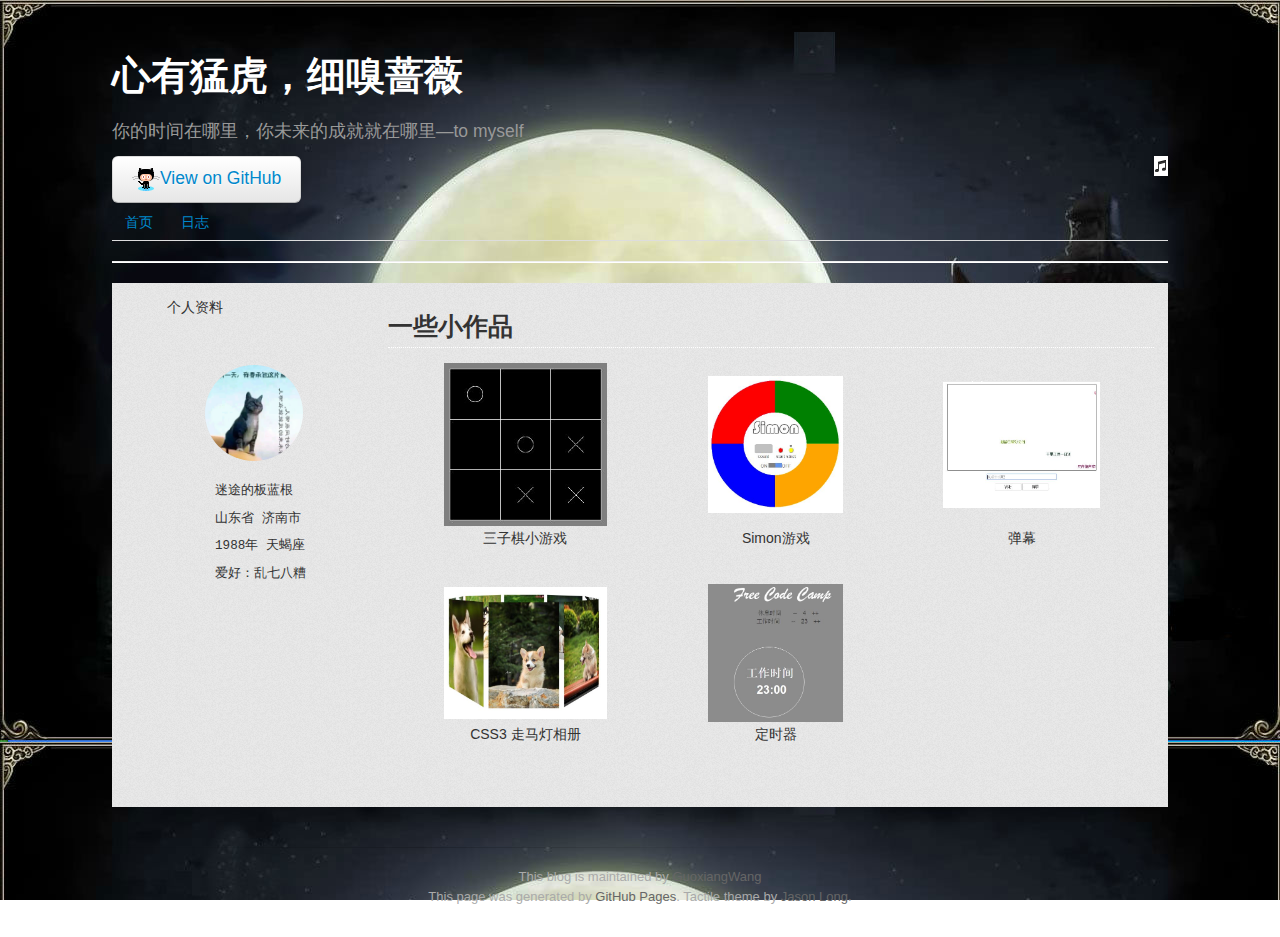
<file: index.html>
﻿<!DOCTYPE html>
<html>
  <head>
    <meta charset='utf-8'>
    <meta http-equiv="X-UA-Compatible" content="chrome=1">
    <link type="text/css" rel="stylesheet" href="bootstrap/css/bootstrap.css">
    <link rel="stylesheet" type="text/css" href="stylesheets/myCSS.css">
    <script src="javascripts/jQuery.js" type="text/javascript" ></script>
    <script type="text/javascript" src="bootstrap/js/bootstrap.js"></script>
    <script type="text/javascript" src="javascripts/myJs.js"></script>
    <title>王国祥的博客</title>
  </head>

  <body>
    <div id="container">
      <div class="inner">
        <header>
          <h1>心有猛虎，细嗅蔷薇</h1>
          <h2><small>你的时间在哪里，你未来的成就就在哪里—to myself</small></h2>
			<div id="musicControl">          
			<i class="icon-music"></i>
			</div>
		</header>

        <section id="downloads" class="clearfix">
            <button class="btn btn-large" type="button"><img src="images/octocat-icon.png"><a href="https://github.com/GuoxiangWang/xiangzi" id="view-on-github" class="button"><span>View on GitHub</span></a></button>
        </section>

<section id="navigator">
<ul class="nav nav-tabs">
<li><a href="index.html">首页</a></li>
<li><a href="html/daily.html">日志</a></li>
</section>

<hr>

<section id="main_content">
<div class="row-fluid">

<div class="span3"id="sidebar">
<p>个人资料</p>
<p><img id="sidebarImg1" src="images/sculpture.png" /></p>
<pre>
<ul>
<li>迷途的板蓝根</li>
<li>山东省 济南市</li>
<li>1988年 天蝎座</li>
<li>爱好：乱七八糟</li>
</ul>
</pre>
</div>


<div class="span9" id="centerSide">
<h3>一些小作品</h3>
<table id="show">
<tr class="odd">
<td>
<a href="http://codepen.io/guoxiangwang/full/YWLXZK/" target="_blank"><img src="images/threeChess.JPG" /></a>
</td>
<td>
<a href="http://codepen.io/guoxiangwang/full/AXaEZQ/" target="_blank"><img src="./images/simon.JPG"></a>
</td>
<td>
<a href="http://codepen.io/guoxiangwang/full/pbwzpE/" target="_blank"><img src="./images/danmu.JPG"></a>
</td>
</tr>
<tr class="even">
<td>
三子棋小游戏
</td>
<td>
Simon游戏
</td>
<td>
弹幕
</td>
</tr>
<tr class="odd">
<td>
<a href="http://codepen.io/guoxiangwang/full/dNPzrQ/" target="_blank"><img src="./images/album.JPG"></a>
</td>
<td>
<a href="http://codepen.io/guoxiangwang/full/ObpRLj/" target="_blank"><img src="./images/timer.JPG"></a>
</td>
<td>

</td>
</tr>
<tr class="even">
<td>
CSS3 走马灯相册
</td>
<td>
定时器
</td>
<td>

</td>
</tr>
</table>

</div>
</section>

        <footer>
          This blog is maintained by <a href="https://github.com/GuoxiangWang">GuoxiangWang</a><br>
          This page was generated by <a href="https://pages.github.com">GitHub Pages</a>. Tactile theme by <a href="https://twitter.com/jasonlong">Jason Long</a>.
        </footer>

      </div>  
      
    </div>
  </body>
</html>
</file>
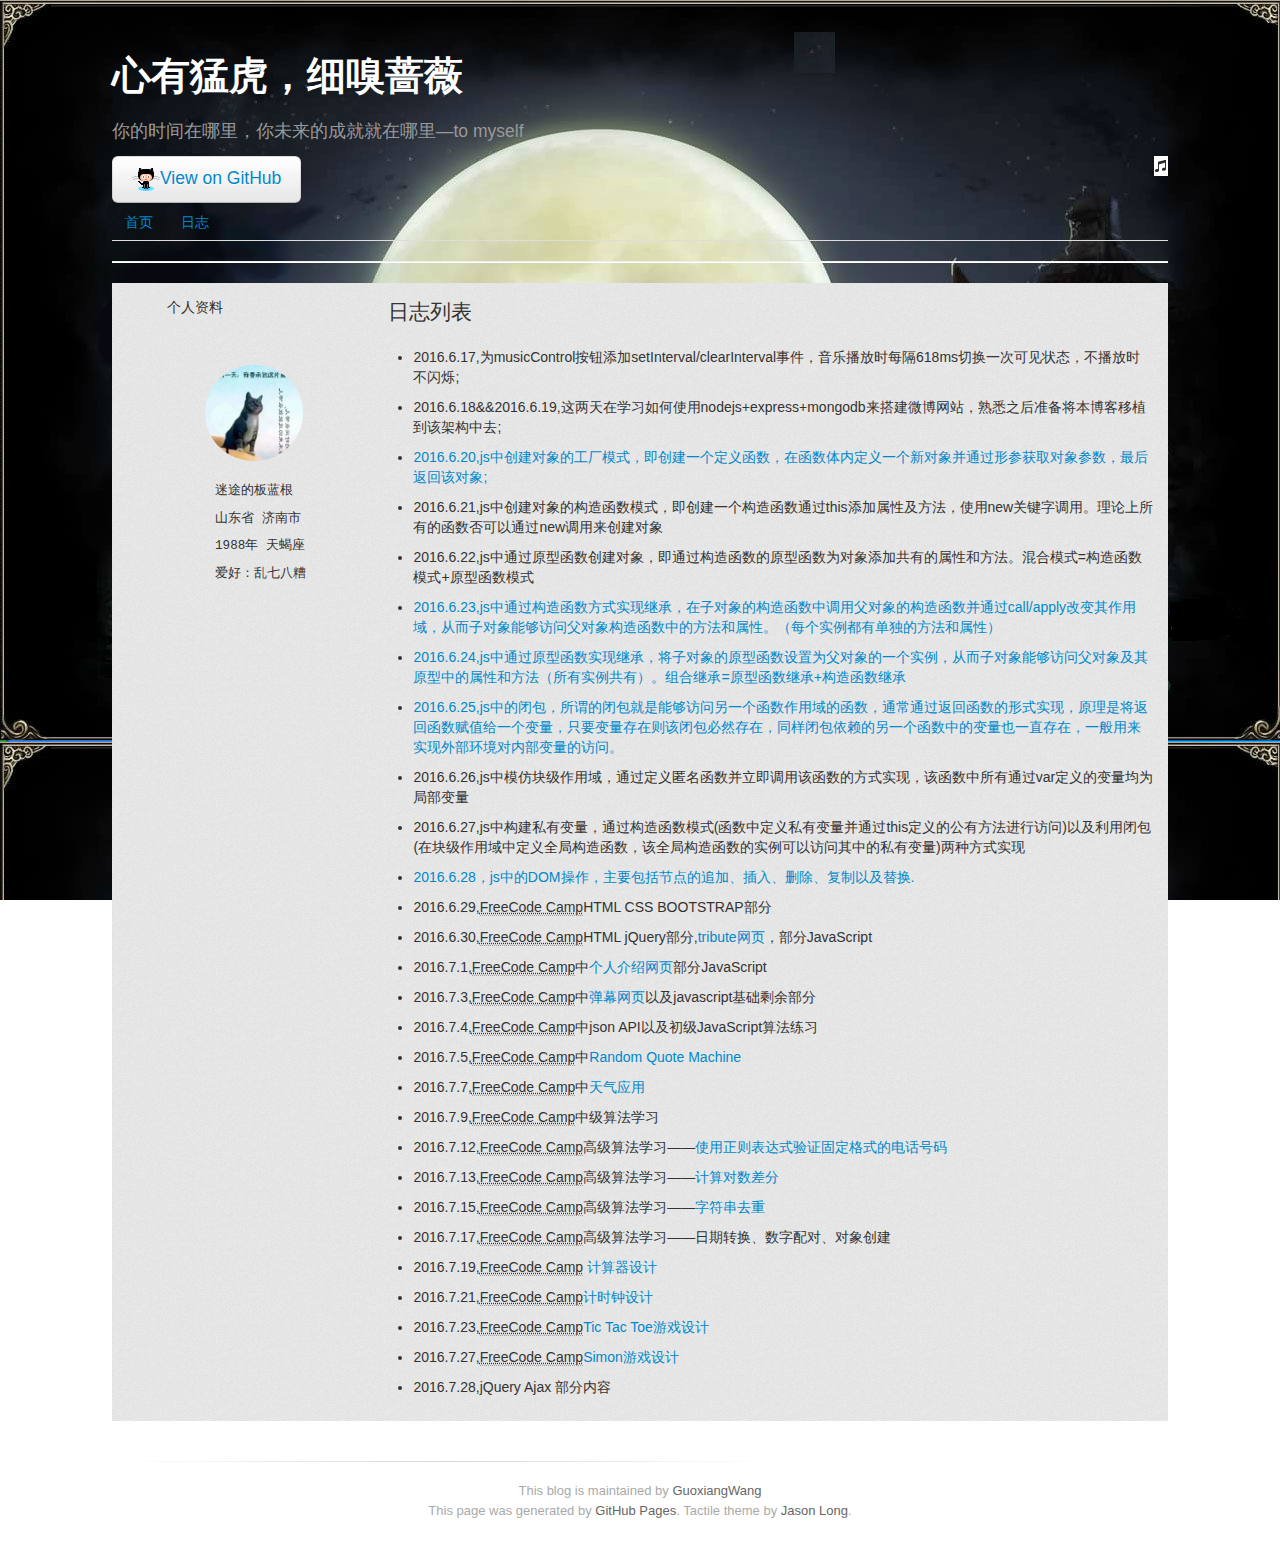
<file: html/daily.html>
﻿<!DOCTYPE html>
<html>
  <head>
    <meta charset='utf-8'>
    <meta http-equiv="X-UA-Compatible" content="chrome=1">
    <link type="text/css" rel="stylesheet" href="../bootstrap/css/bootstrap.css">
    <link rel="stylesheet" type="text/css" href="../stylesheets/myCSS.css">
    <script src="../javascripts/jQuery.js" type="text/javascript" ></script>
    <script type="text/javascript" src="../bootstrap/js/bootstrap.js"></script>
    <script type="text/javascript" src="../javascripts/myJs.js"></script>
    <title>王国祥的博客</title>
  </head>

  <body>
    <div id="container">
      <div class="inner">
        <header>
          <h1>心有猛虎，细嗅蔷薇</h1>
          <h2><small>你的时间在哪里，你未来的成就就在哪里—to myself</small></h2>
			<div id="musicControl">          
			<i class="icon-music"></i>
			</div>
		</header>

        <section id="downloads" class="clearfix">
            <button class="btn btn-large" type="button"><img src="../images/octocat-icon.png")><a href="https://github.com/GuoxiangWang/xiangzi" id="view-on-github" class="button"><span>View on GitHub</span></a></button>
        </section>


<section id="navigator">
<ul class="nav nav-tabs">
<li><a href="../index.html">首页</a></li>
<li><a href="../html/daily.html">日志</a></li>
</section>

<hr>

<section id="main_content">
<div class="row-fluid">

<div class="span3"id="sidebar">
<p>个人资料</p>
<p><img id="sidebarImg1" src="../images/sculpture.png" /></p>
<pre>
<ul>
<li>迷途的板蓝根</li>
<li>山东省 济南市</li>
<li>1988年 天蝎座</li>
<li>爱好：乱七八糟</li>
</ul>
</pre>
</div>


<div class="span9">
<p class="lead">日志列表</p>
<ul class="blogList">
<li><p>2016.6.17,为musicControl按钮添加setInterval/clearInterval事件，音乐播放时每隔618ms切换一次可见状态，不播放时不闪烁;</p></li>
<li><p>2016.6.18&&2016.6.19,这两天在学习如何使用nodejs+express+mongodb来搭建微博网站，熟悉之后准备将本博客移植到该架构中去;</p></li>
<li><p><a href="code/createObject.html">2016.6.20,js中创建对象的工厂模式，即创建一个定义函数，在函数体内定义一个新对象并通过形参获取对象参数，最后返回该对象;</a></p></li>
<li><p>2016.6.21,js中创建对象的构造函数模式，即创建一个构造函数通过this添加属性及方法，使用new关键字调用。理论上所有的函数否可以通过new调用来创建对象</li></p>
<li><p>2016.6.22,js中通过原型函数创建对象，即通过构造函数的原型函数为对象添加共有的属性和方法。混合模式=构造函数模式+原型函数模式</li></p>
<li><p><a href="code/inheritage.html">2016.6.23,js中通过构造函数方式实现继承，在子对象的构造函数中调用父对象的构造函数并通过call/apply改变其作用域，从而子对象能够访问父对象构造函数中的方法和属性。（每个实例都有单独的方法和属性）</p></li>
</a></p></li>
<li><p><a href="code/inheritage.html">2016.6.24,js中通过原型函数实现继承，将子对象的原型函数设置为父对象的一个实例，从而子对象能够访问父对象及其原型中的属性和方法（所有实例共有）。组合继承=原型函数继承+构造函数继承</a></p></li>
<li><p><a href="code/enclosure.html">2016.6.25,js中的闭包，所谓的闭包就是能够访问另一个函数作用域的函数，通常通过返回函数的形式实现，原理是将返回函数赋值给一个变量，只要变量存在则该闭包必然存在，同样闭包依赖的另一个函数中的变量也一直存在，一般用来实现外部环境对内部变量的访问。</a></p></li>
<li><p>2016.6.26,js中模仿块级作用域，通过定义匿名函数并立即调用该函数的方式实现，该函数中所有通过var定义的变量均为局部变量</p></li>
<li><p>2016.6.27,js中构建私有变量，通过构造函数模式(函数中定义私有变量并通过this定义的公有方法进行访问)以及利用闭包(在块级作用域中定义全局构造函数，该全局构造函数的实例可以访问其中的私有变量)两种方式实现
</p></li>
<li><p><a href="code/domHandler.html">2016.6.28，js中的DOM操作，主要包括节点的追加、插入、删除、复制以及替换.</a></p></li>
<li><p>2016.6.29,<abbr title="https://www.freecodecamp.cn/map">FreeCode Camp</abbr>HTML CSS BOOTSTRAP部分</p></li>
<li><p>2016.6.30,<abbr title="https://www.freecodecamp.cn/map">FreeCode Camp</abbr>HTML jQuery部分,<a href="http://codepen.io/guoxiangwang/full/PzmqGr" target="_blank">tribute网页</a>，部分JavaScript</p></li>
<li><p>2016.7.1,<abbr title="https://www.freecodecamp.cn/map">FreeCode Camp</abbr>中<a href="http://codepen.io/guoxiangwang/full/rLmOdo" target="_blank">个人介绍网页</a>部分JavaScript</p></li>
<li><p>2016.7.3,<abbr title="https://www.freecodecamp.cn/map">FreeCode Camp</abbr>中<a href="http://codepen.io/guoxiangwang/full/pbwzpE/" target="_blank">弹幕网页</a>以及javascript基础剩余部分</p></li>
<li><p>2016.7.4,<abbr title="https://www.freecodecamp.cn/map">FreeCode Camp</abbr>中json API以及初级JavaScript算法练习</p></li>
<li><p>2016.7.5,<abbr title="https://www.freecodecamp.cn/map">FreeCode Camp</abbr>中<a href="http://codepen.io/guoxiangwang/full/YWQOvQ/" target="_blank">Random Quote Machine</a></p></li>
<li><p>2016.7.7,<abbr title="https://www.freecodecamp.cn/map">FreeCode Camp</abbr>中<a href="http://codepen.io/guoxiangwang/full/OXjKKv/" target="_blank">天气应用</a></p></li>
<li><p>2016.7.9,<abbr title="https://www.freecodecamp.cn/map">FreeCode Camp</abbr>中级算法学习</p></li>
<li><p>2016.7.12,<abbr title="https://www.freecodecamp.cn/map">FreeCode Camp</abbr>高级算法学习——<a href="https://www.freecodecamp.cn/challenges/validate-us-telephone-numbers">使用正则表达式验证固定格式的电话号码</a></p></li>
<li><p>2016.7.13,<abbr title="https://www.freecodecamp.cn/map">FreeCode Camp</abbr>高级算法学习——<a href="”https://www.freecodecamp.cn/challenges/symmetric-difference">计算对数差分</a></p></li>
<li><p>2016.7.15,<abbr title="https://www.freecodecamp.cn/map">FreeCode Camp</abbr>高级算法学习——<a href="https://www.freecodecamp.cn/challenges/no-repeats-please">字符串去重</a></p></li>
<li><p>2016.7.17,<abbr title="https://www.freecodecamp.cn/map">FreeCode Camp</abbr>高级算法学习——日期转换、数字配对、对象创建</p></li>
<li><p>2016.7.19,<abbr title="https://www.freecodecamp.cn/map">FreeCode Camp</abbr><a href="http://codepen.io/guoxiangwang/full/xOWKqB/"> 计算器设计</a></p></li>
<li><p>2016.7.21,<abbr title="https://www.freecodecamp.cn/map">FreeCode Camp</abbr><a href="http://codepen.io/guoxiangwang/full/ZOxYjJ/">计时钟设计</a></p></li>
<li><p>2016.7.23,<abbr title="https://www.freecodecamp.cn/map">FreeCode Camp</abbr><a href="http://codepen.io/guoxiangwang/full/YWLXZK/">Tic Tac Toe游戏设计</a></p></li>
<li><p>2016.7.27,<abbr title="https://www.freecodecamp.cn/map">FreeCode Camp</abbr><a href="http://codepen.io/guoxiangwang/full/AXaEZQ//">Simon游戏设计</a></p></li>
<li><p>2016.7.28,jQuery Ajax 部分内容</p></li>


</ul>
</div>





</div>
</div>
        </section>

        <footer>
          This blog is maintained by <a href="https://github.com/GuoxiangWang">GuoxiangWang</a><br>
          This page was generated by <a href="https://pages.github.com">GitHub Pages</a>. Tactile theme by <a href="https://twitter.com/jasonlong">Jason Long</a>.
        </footer>

      </div>  
      
    </div>
  </body>
</html>
</file>
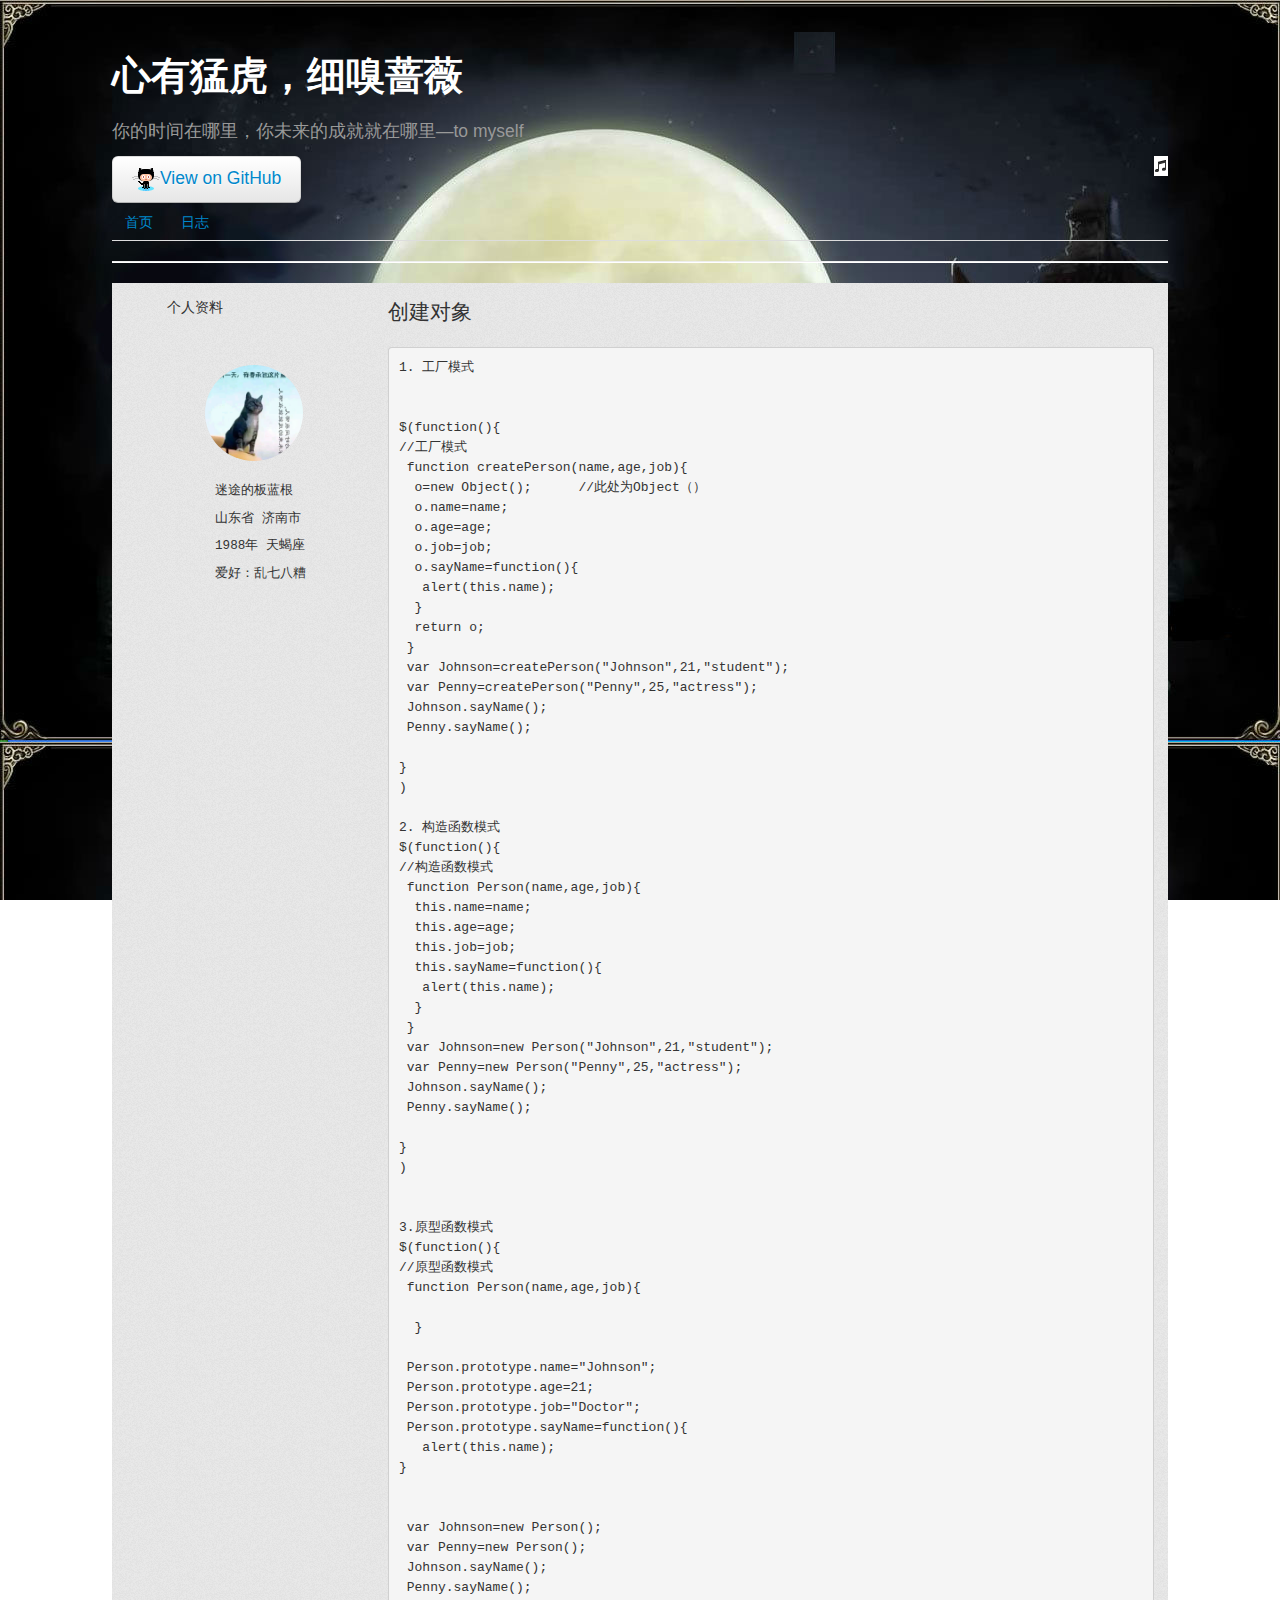
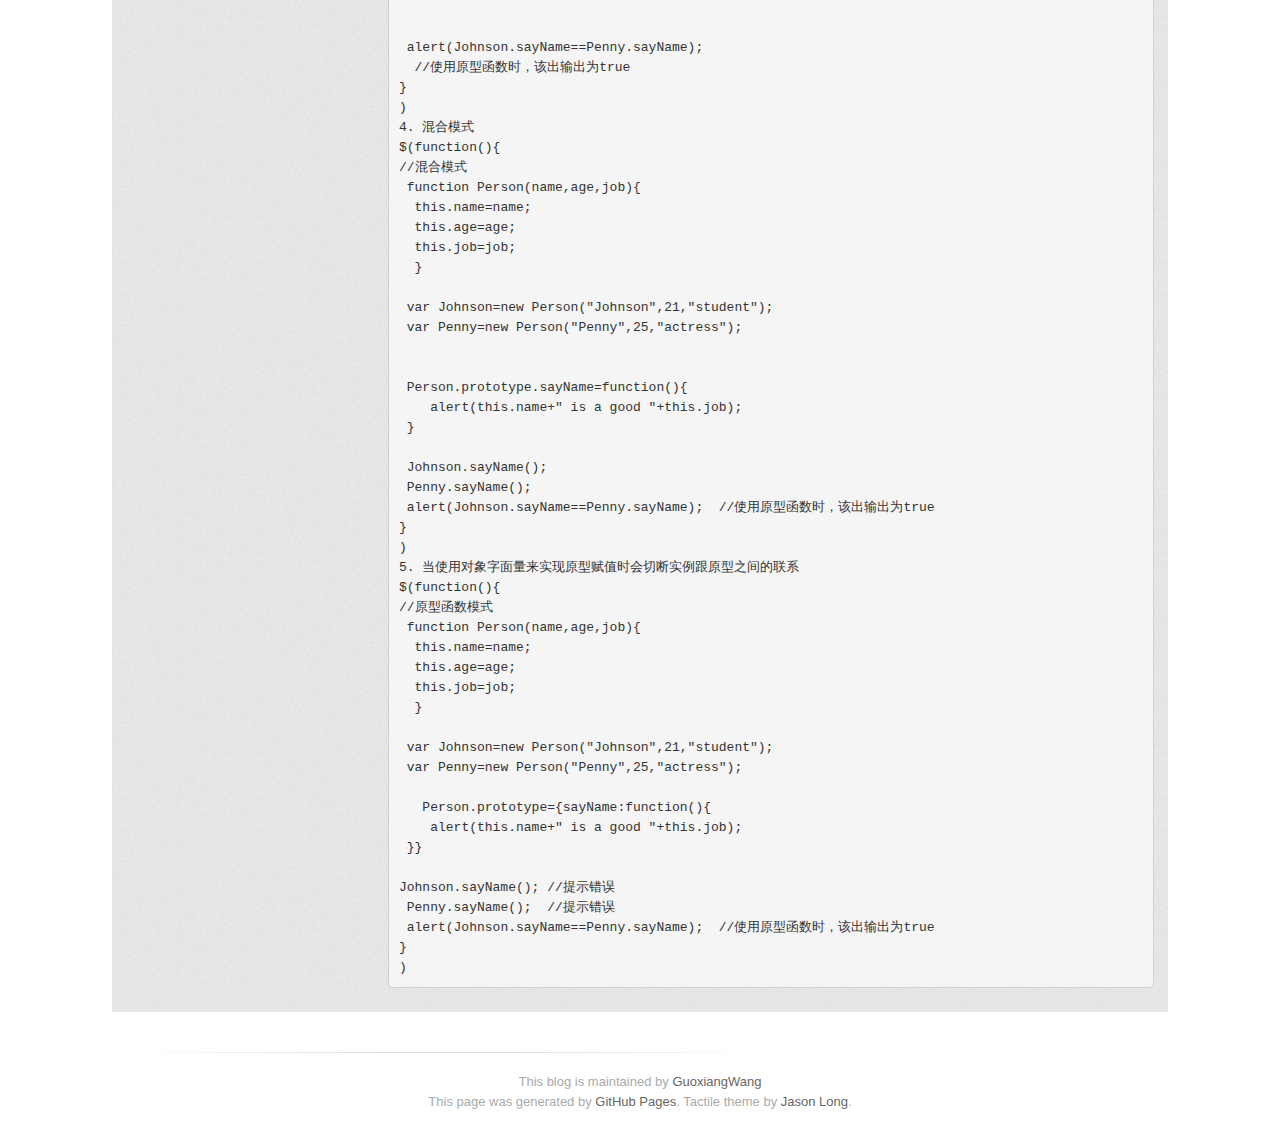
<file: html/code/createObject.html>
﻿<!DOCTYPE html>
<html>
  <head>
    <meta charset='utf-8'>
    <meta http-equiv="X-UA-Compatible" content="chrome=1">
    <link type="text/css" rel="stylesheet" href="../../bootstrap/css/bootstrap.css">
    <link rel="stylesheet" type="text/css" href="../../stylesheets/myCSS.css">
    <script src="../../javascripts/jQuery.js" type="text/javascript" ></script>
    <script type="text/javascript" src="../../bootstrap/js/bootstrap.js"></script>
    <script type="text/javascript" src="../../javascripts/myJs.js"></script>
    <title>王国祥的博客</title>
  </head>

  <body>
    <div id="container">
      <div class="inner">
        <header>
          <h1>心有猛虎，细嗅蔷薇</h1>
          <h2><small>你的时间在哪里，你未来的成就就在哪里—to myself</small></h2>
			<div id="musicControl">          
			<i class="icon-music"></i>
			</div>
		</header>

        <section id="downloads" class="clearfix">
            <button class="btn btn-large" type="button"><img src="../../images/octocat-icon.png")><a href="https://github.com/GuoxiangWang/xiangzi" id="view-on-github" class="button"><span>View on GitHub</span></a></button>
        </section>


<section id="navigator">
<ul class="nav nav-tabs">
<li><a href="../../index.html">首页</a></li>
<li><a href="../../html/daily.html">日志</a></li>
</section>

<hr>

<section id="main_content">
<div class="row-fluid">

<div class="span3"id="sidebar">
<p>个人资料</p>
<p><img id="sidebarImg1" src="../../images/sculpture.png" /></p>
<pre>
<ul>
<li>迷途的板蓝根</li>
<li>山东省 济南市</li>
<li>1988年 天蝎座</li>
<li>爱好：乱七八糟</li>
</ul>
</pre>
</div>


<div class="span9">
<p class="lead">创建对象</p>
<pre>
1. 工厂模式


$(function(){
//工厂模式
 function createPerson(name,age,job){
  o=new Object();      //此处为Object（）
  o.name=name;
  o.age=age;
  o.job=job;
  o.sayName=function(){
   alert(this.name);
  }
  return o;
 }
 var Johnson=createPerson("Johnson",21,"student");
 var Penny=createPerson("Penny",25,"actress");
 Johnson.sayName();
 Penny.sayName();

}
) 

2. 构造函数模式
$(function(){
//构造函数模式
 function Person(name,age,job){
  this.name=name;
  this.age=age;
  this.job=job;
  this.sayName=function(){
   alert(this.name);
  }
 }
 var Johnson=new Person("Johnson",21,"student");
 var Penny=new Person("Penny",25,"actress");
 Johnson.sayName();
 Penny.sayName();

}
) 


3.原型函数模式
$(function(){
//原型函数模式
 function Person(name,age,job){

  }
 
 Person.prototype.name="Johnson";
 Person.prototype.age=21;
 Person.prototype.job="Doctor";
 Person.prototype.sayName=function(){
   alert(this.name);
}


 var Johnson=new Person();
 var Penny=new Person();
 Johnson.sayName();
 Penny.sayName();


 alert(Johnson.sayName==Penny.sayName);
  //使用原型函数时，该出输出为true
}
) 
4. 混合模式
$(function(){
//混合模式
 function Person(name,age,job){
  this.name=name;
  this.age=age;
  this.job=job;
  }
 
 var Johnson=new Person("Johnson",21,"student");
 var Penny=new Person("Penny",25,"actress");
 
 
 Person.prototype.sayName=function(){
    alert(this.name+" is a good "+this.job);
 }

 Johnson.sayName();
 Penny.sayName();
 alert(Johnson.sayName==Penny.sayName);  //使用原型函数时，该出输出为true
}
) 
5. 当使用对象字面量来实现原型赋值时会切断实例跟原型之间的联系
$(function(){
//原型函数模式
 function Person(name,age,job){
  this.name=name;
  this.age=age;
  this.job=job;
  }
 
 var Johnson=new Person("Johnson",21,"student");
 var Penny=new Person("Penny",25,"actress");
 
   Person.prototype={sayName:function(){ 
    alert(this.name+" is a good "+this.job);
 }}
 
Johnson.sayName(); //提示错误
 Penny.sayName();  //提示错误
 alert(Johnson.sayName==Penny.sayName);  //使用原型函数时，该出输出为true
}
) 
</pre>
</div>





</div>
</div>
        </section>

        <footer>
          This blog is maintained by <a href="https://github.com/GuoxiangWang">GuoxiangWang</a><br>
          This page was generated by <a href="https://pages.github.com">GitHub Pages</a>. Tactile theme by <a href="https://twitter.com/jasonlong">Jason Long</a>.
        </footer>

      </div>  
      
    </div>
  </body>
</html>
</file>
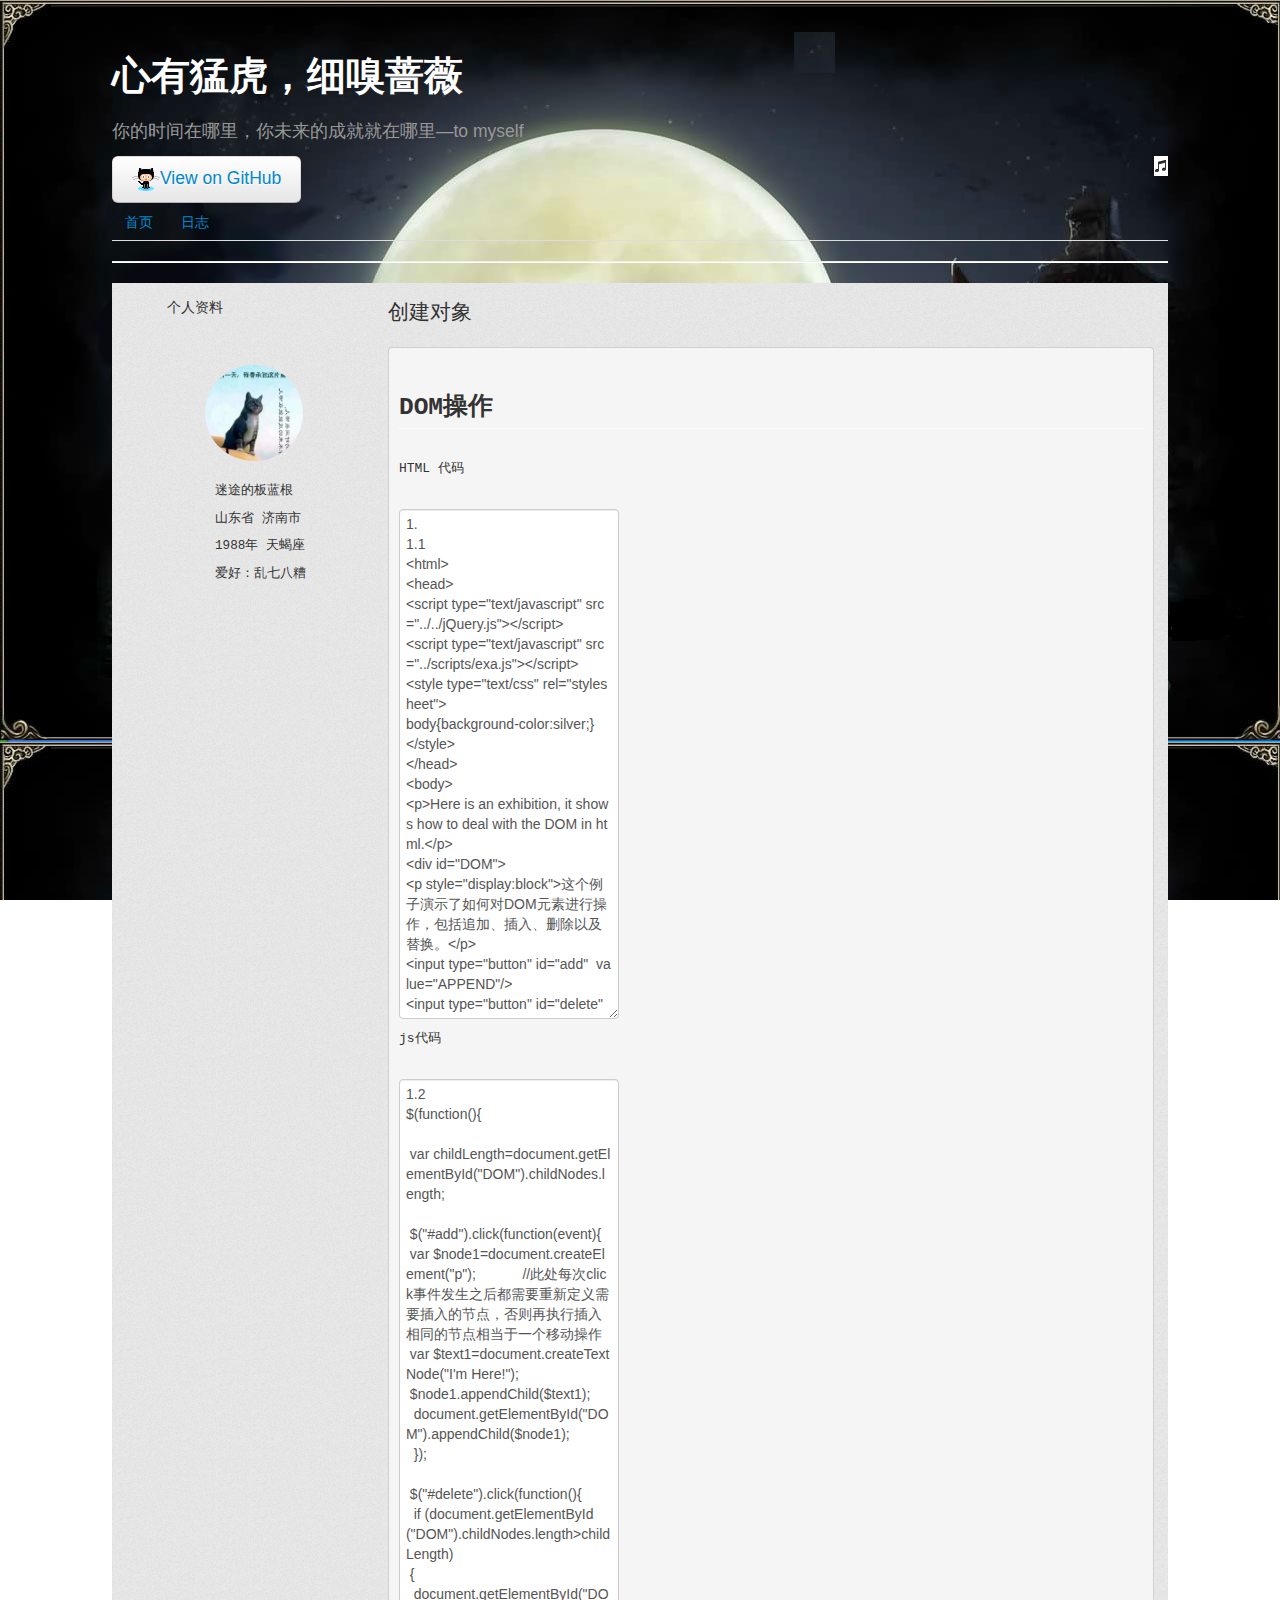
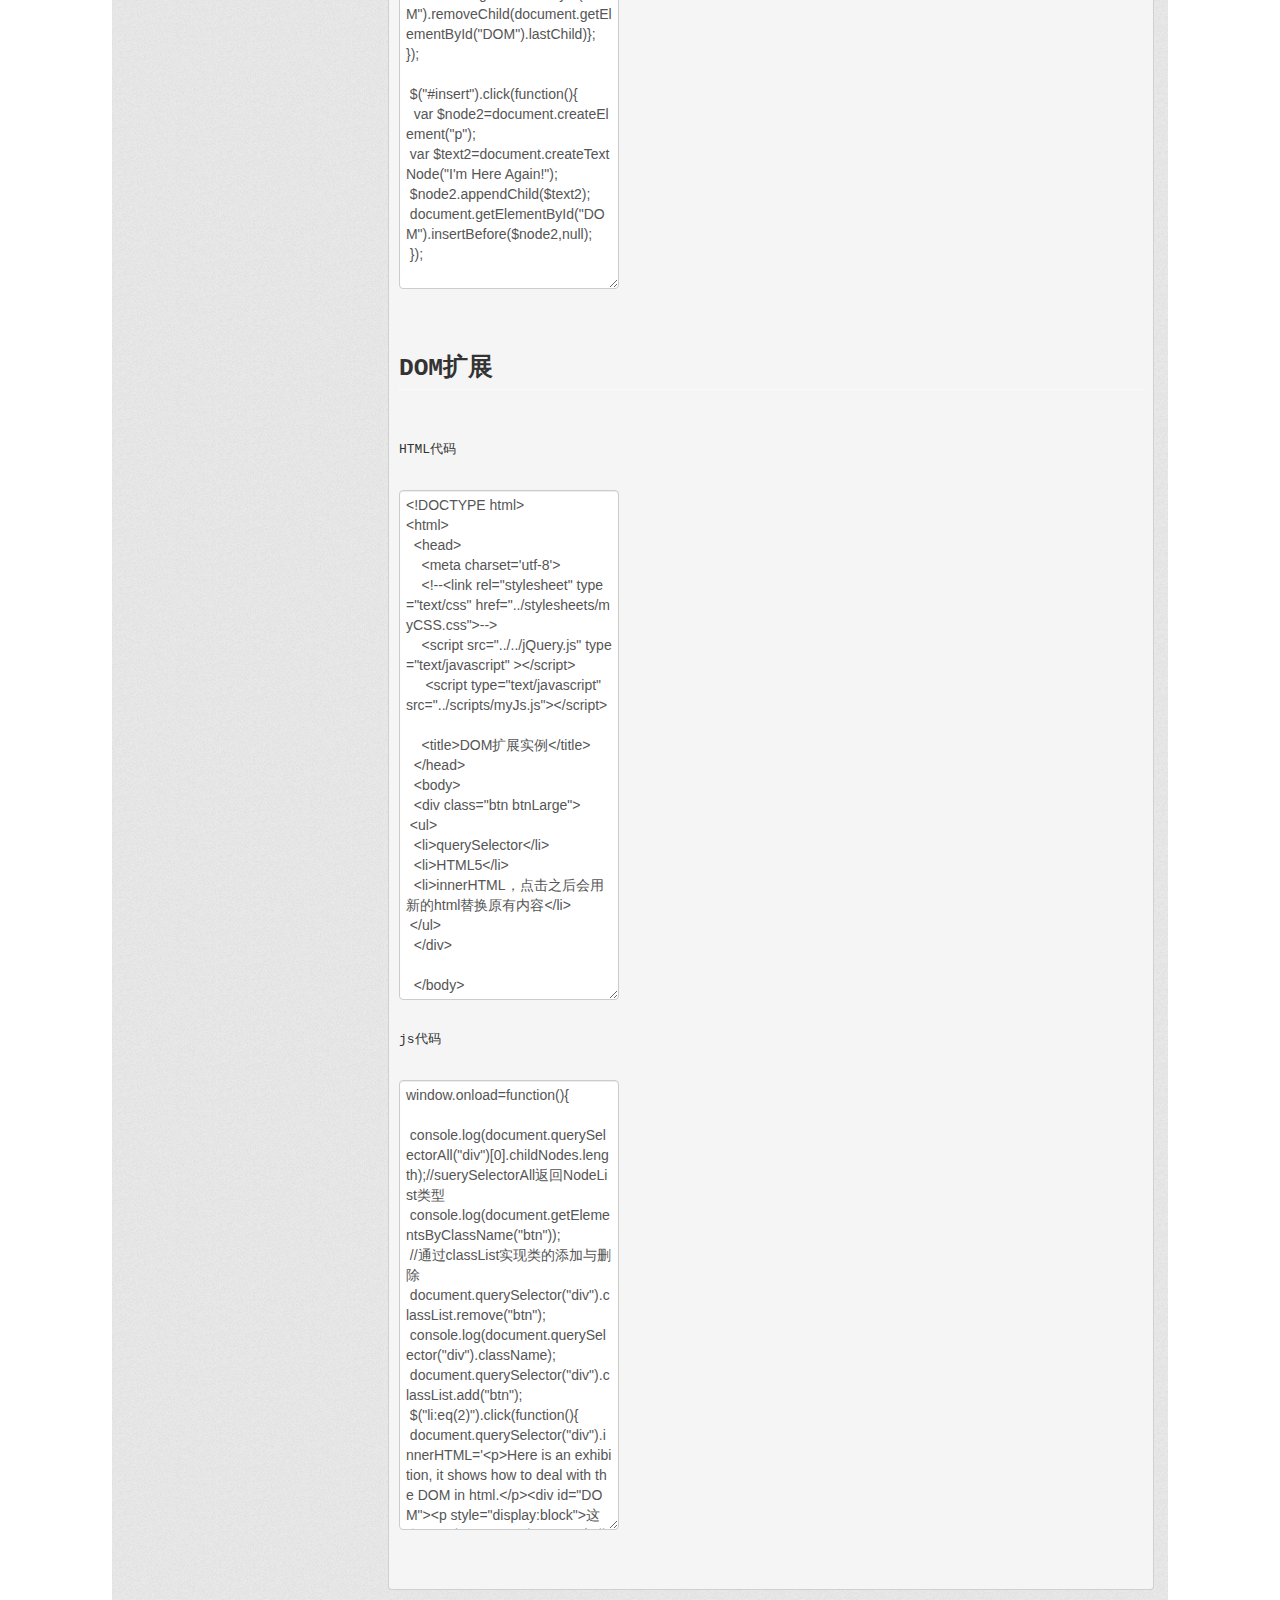
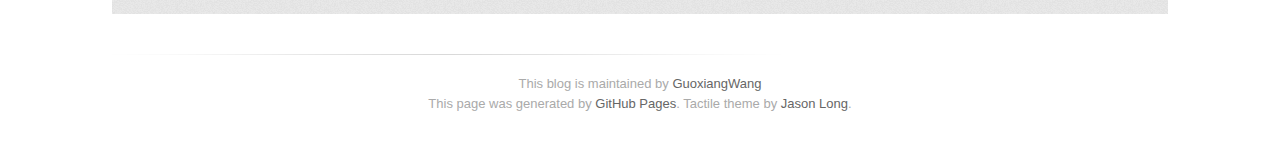
<file: html/code/domHandler.html>
﻿<!DOCTYPE html>
<html>
  <head>
    <meta charset='utf-8'>
    <meta http-equiv="X-UA-Compatible" content="chrome=1">
    <link type="text/css" rel="stylesheet" href="../../bootstrap/css/bootstrap.css">
    <link rel="stylesheet" type="text/css" href="../../stylesheets/myCSS.css">
    <script src="../../javascripts/jQuery.js" type="text/javascript" ></script>
    <script type="text/javascript" src="../../bootstrap/js/bootstrap.js"></script>
    <script type="text/javascript" src="../../javascripts/myJs.js"></script>
    <title>王国祥的博客</title>
  </head>

  <body>
    <div id="container">
      <div class="inner">
        <header>
          <h1>心有猛虎，细嗅蔷薇</h1>
          <h2><small>你的时间在哪里，你未来的成就就在哪里—to myself</small></h2>
			<div id="musicControl">          
			<i class="icon-music"></i>
			</div>
		</header>

        <section id="downloads" class="clearfix">
            <button class="btn btn-large" type="button"><img src="../../images/octocat-icon.png")><a href="https://github.com/GuoxiangWang/xiangzi" id="view-on-github" class="button"><span>View on GitHub</span></a></button>
        </section>


<section id="navigator">
<ul class="nav nav-tabs">
<li><a href="../../index.html">首页</a></li>
<li><a href="../../html/daily.html">日志</a></li>
</section>

<hr>

<section id="main_content">
<div class="row-fluid">

<div class="span3"id="sidebar">
<p>个人资料</p>
<p><img id="sidebarImg1" src="../../images/sculpture.png" /></p>
<pre>
<ul>
<li>迷途的板蓝根</li>
<li>山东省 济南市</li>
<li>1988年 天蝎座</li>
<li>爱好：乱七八糟</li>
</ul>
</pre>
</div>


<div class="span9">
<p class="lead">创建对象</p>
<pre class="code">

<h3>DOM操作</h3>
<p>HTML 代码</p>
<textarea rows=25>
1. 
1.1
<html>
<head>
<script type="text/javascript" src="../../jQuery.js"></script>
<script type="text/javascript" src="../scripts/exa.js"></script>
<style type="text/css" rel="stylesheet">
body{background-color:silver;} 
</style>
</head>
<body>
<p>Here is an exhibition, it shows how to deal with the DOM in html.</p>
<div id="DOM">
<p style="display:block">这个例子演示了如何对DOM元素进行操作，包括追加、插入、删除以及替换。</p>
<input type="button" id="add"  value="APPEND"/>
<input type="button" id="delete"  value="DELETE"/>
<input type="button" id="insert"  value="INSERT"/>
<input type="button" id="replace"  value="REPLACE"/>
<p>此处是#DOM的倒数第二个子元素，其后还有一个空元素。</p>
</div>
<div id="text">
</div>
</body>
</html>
</textarea>
<p>js代码</p>
<textarea rows=40>
1.2
$(function(){
 
 var childLength=document.getElementById("DOM").childNodes.length;

 $("#add").click(function(event){
 var $node1=document.createElement("p");            //此处每次click事件发生之后都需要重新定义需要插入的节点，否则再执行插入相同的节点相当于一个移动操作
 var $text1=document.createTextNode("I'm Here!");
 $node1.appendChild($text1);
  document.getElementById("DOM").appendChild($node1);
  });
 
 $("#delete").click(function(){
  if (document.getElementById("DOM").childNodes.length>childLength)
 {
  document.getElementById("DOM").removeChild(document.getElementById("DOM").lastChild)};
});
 
 $("#insert").click(function(){
  var $node2=document.createElement("p");
 var $text2=document.createTextNode("I'm Here Again!");
 $node2.appendChild($text2);
 document.getElementById("DOM").insertBefore($node2,null);
 });
 
 $("#replace").click(function(){
  if (document.getElementById("DOM").childNodes.length>childLength){
  var $node3=document.createElement("p");
  var $text3=document.createTextNode("I'm Here Again And Again");
  $node3.appendChild($text3);
  document.getElementById("DOM").replaceChild($node3,document.getElementById("DOM").lastChild);
  }
 
  });

}
)
</textarea>


<h3>DOM扩展</h5>

<p>HTML代码</p>
<textarea rows=25>
<!DOCTYPE html>
<html>
  <head>
    <meta charset='utf-8'>
    <!--<link rel="stylesheet" type="text/css" href="../stylesheets/myCSS.css">-->
    <script src="../../jQuery.js" type="text/javascript" ></script>
     <script type="text/javascript" src="../scripts/myJs.js"></script>

    <title>DOM扩展实例</title>
  </head>
  <body>
  <div class="btn btnLarge">
 <ul>
  <li>querySelector</li>
  <li>HTML5</li>
  <li>innerHTML，点击之后会用新的html替换原有内容</li>
 </ul>
  </div>

  </body>
</html>

</textarea>

<p>js代码</p>
<textarea rows=22>
window.onload=function(){
 
 console.log(document.querySelectorAll("div")[0].childNodes.length);//suerySelectorAll返回NodeList类型
 console.log(document.getElementsByClassName("btn"));
 //通过classList实现类的添加与删除
 document.querySelector("div").classList.remove("btn");
 console.log(document.querySelector("div").className);
 document.querySelector("div").classList.add("btn");
 $("li:eq(2)").click(function(){
 document.querySelector("div").innerHTML='<p>Here is an exhibition, it shows how to deal with the DOM in html.</p><div id="DOM"><p style="display:block">这个例子演示了如何对DOM元素进行操作，包括追加、插入、删除以及替换。</p><input type="button" id="add"  value="APPEND"/><input type="button" id="delete"  value="DELETE"/><input type="button" id="insert"  value="INSERT"/><input type="button" id="replace"  value="REPLACE"/><p>此处是#DOM的倒数第二个子元素，其后还有一个空元素。</p></div>';}) //此处不能出现换行
 console.log(document.querySelector("div").className);
 //innerHTML
 console.log(document.querySelector("div").innerHTML);
 //outerHTML
 console.log(document.querySelector("div").outerHTML); 
}
</textarea>


</pre>
</div>





</div>
</div>
        </section>

        <footer>
          This blog is maintained by <a href="https://github.com/GuoxiangWang">GuoxiangWang</a><br>
          This page was generated by <a href="https://pages.github.com">GitHub Pages</a>. Tactile theme by <a href="https://twitter.com/jasonlong">Jason Long</a>.
        </footer>

      </div>  
      
    </div>
  </body>
</html>
</file>
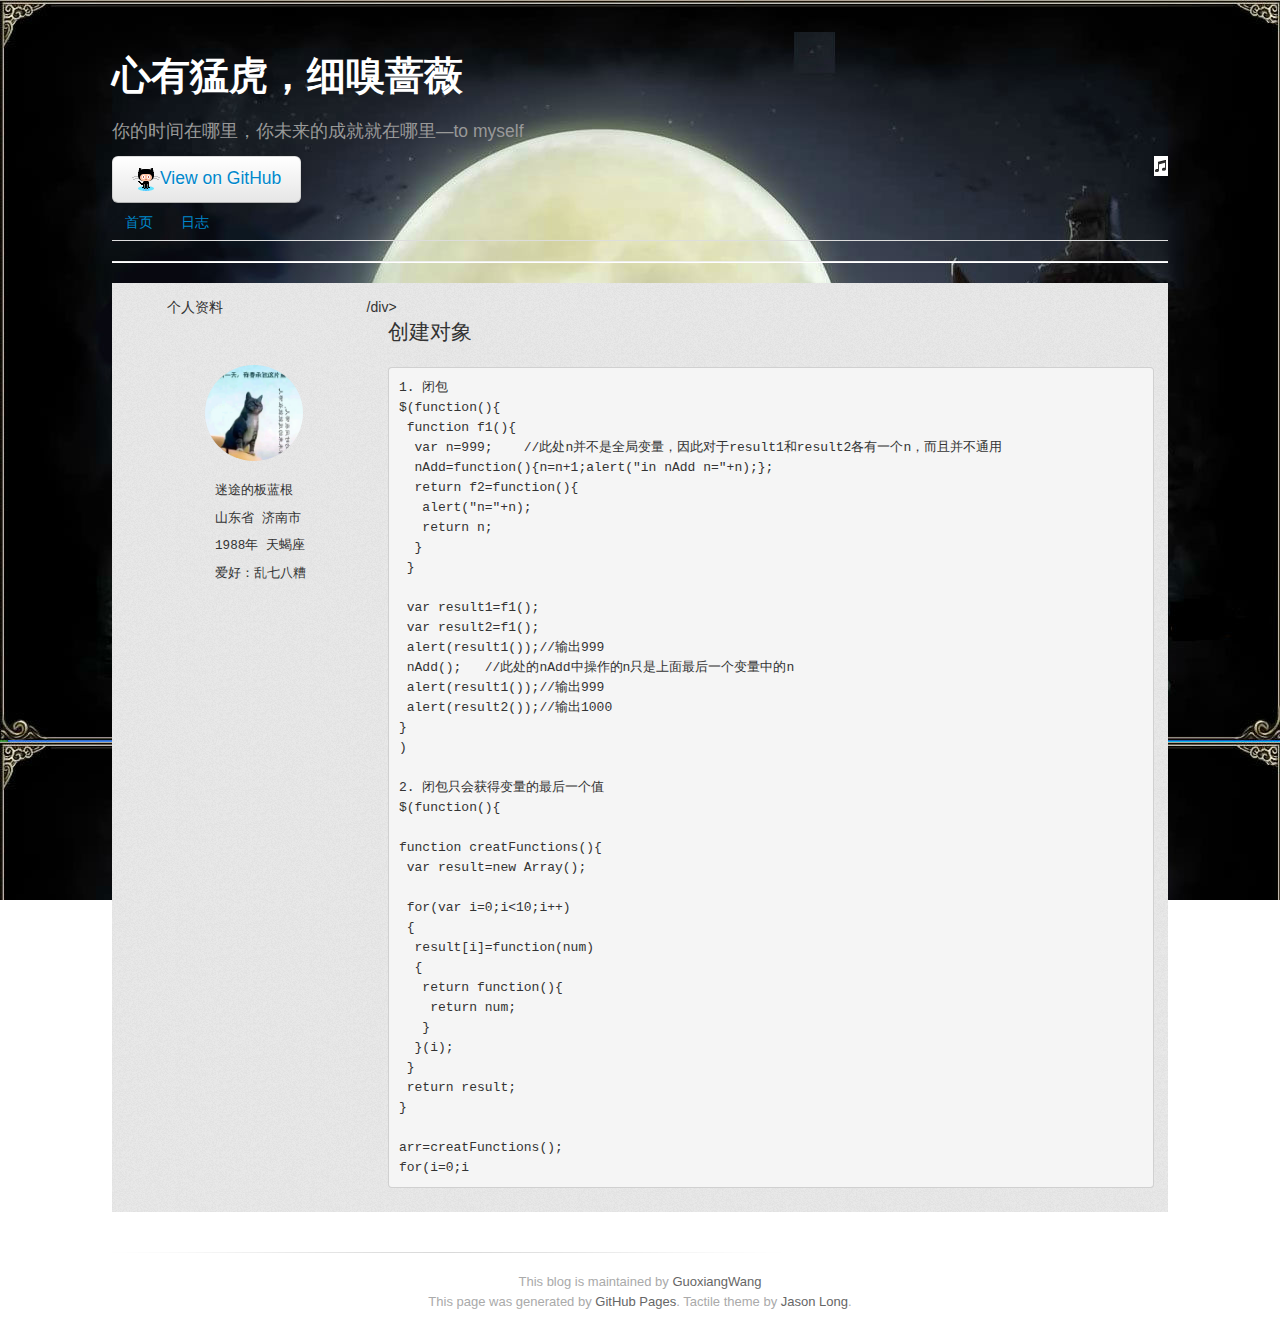
<file: html/code/enclosure.html>
﻿<!DOCTYPE html>
<html>
  <head>
    <meta charset='utf-8'>
    <meta http-equiv="X-UA-Compatible" content="chrome=1">
    <link type="text/css" rel="stylesheet" href="../../bootstrap/css/bootstrap.css">
    <link rel="stylesheet" type="text/css" href="../../stylesheets/myCSS.css">
    <script src="../../javascripts/jQuery.js" type="text/javascript" ></script>
    <script type="text/javascript" src="../../bootstrap/js/bootstrap.js"></script>
    <script type="text/javascript" src="../../javascripts/myJs.js"></script>
    <title>王国祥的博客</title>
  </head>

  <body>
    <div id="container">
      <div class="inner">
        <header>
          <h1>心有猛虎，细嗅蔷薇</h1>
          <h2><small>你的时间在哪里，你未来的成就就在哪里—to myself</small></h2>
			<div id="musicControl">          
			<i class="icon-music"></i>
			</div>
		</header>

        <section id="downloads" class="clearfix">
            <button class="btn btn-large" type="button"><img src="../../images/octocat-icon.png")><a href="https://github.com/GuoxiangWang/xiangzi" id="view-on-github" class="button"><span>View on GitHub</span></a></button>
        </section>


<section id="navigator">
<ul class="nav nav-tabs">
<li><a href="../../index.html">首页</a></li>
<li><a href="../../html/daily.html">日志</a></li>
</section>

<hr>

<section id="main_content">
<div class="row-fluid">

<div class="span3"id="sidebar">
<p>个人资料</p>
<p><img id="sidebarImg1" src="../../images/sculpture.png" /></p>
<pre>
<ul>
<li>迷途的板蓝根</li>
<li>山东省 济南市</li>
<li>1988年 天蝎座</li>
<li>爱好：乱七八糟</li>
</ul>
</pre>
</div>
/div>


<div class="span9">
<p class="lead">创建对象</p>
<pre>
1. 闭包
$(function(){
 function f1(){
  var n=999;    //此处n并不是全局变量，因此对于result1和result2各有一个n，而且并不通用
  nAdd=function(){n=n+1;alert("in nAdd n="+n);};
  return f2=function(){
   alert("n="+n);
   return n;
  }
 }
 
 var result1=f1();
 var result2=f1();
 alert(result1());//输出999
 nAdd();   //此处的nAdd中操作的n只是上面最后一个变量中的n
 alert(result1());//输出999
 alert(result2());//输出1000
}
)

2. 闭包只会获得变量的最后一个值
$(function(){
 
function creatFunctions(){
 var result=new Array();
 
 for(var i=0;i<10;i++)
 {
  result[i]=function(num)
  {
   return function(){
    return num;
   }
  }(i);
 }
 return result;
}

arr=creatFunctions();
for(i=0;i<arr.length;i++)
{
 alert(arr[i]);
}
}
)



</pre>
</div>





</div>
</div>
        </section>

        <footer>
          This blog is maintained by <a href="https://github.com/GuoxiangWang">GuoxiangWang</a><br>
          This page was generated by <a href="https://pages.github.com">GitHub Pages</a>. Tactile theme by <a href="https://twitter.com/jasonlong">Jason Long</a>.
        </footer>

      </div>  
      
    </div>
  </body>
</html>
</file>
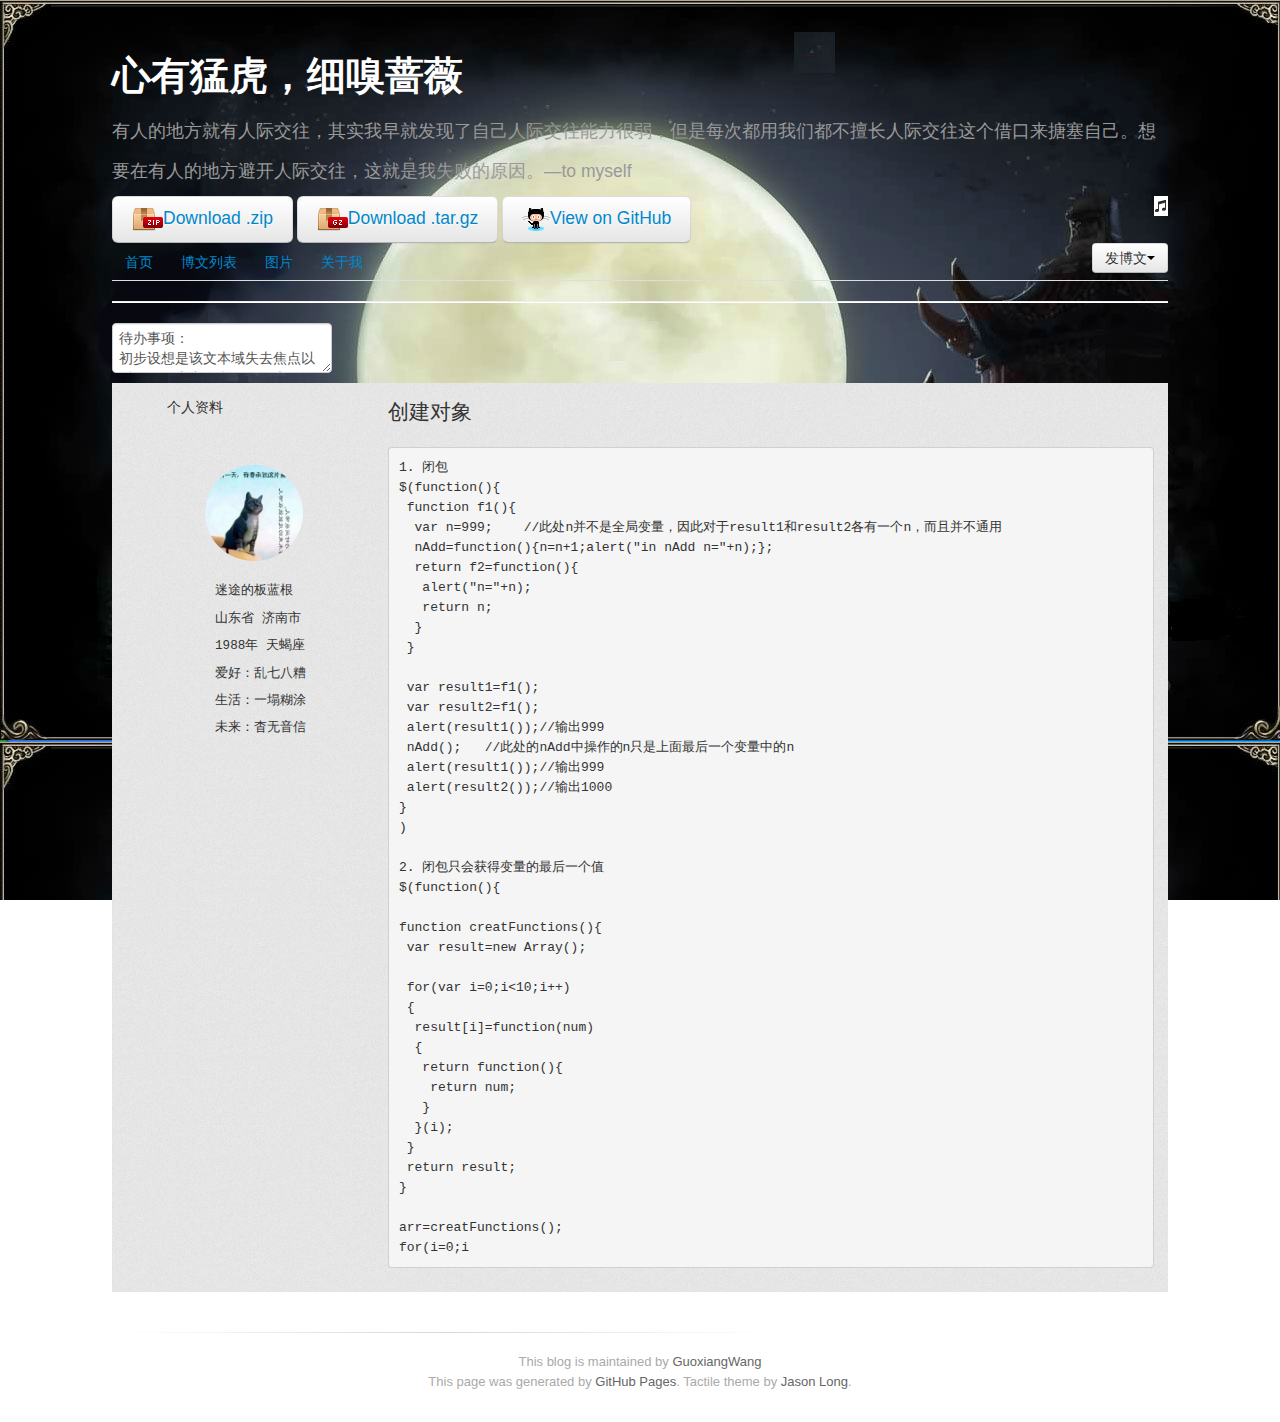
<file: html/code/encolsure.html>
﻿<!DOCTYPE html>
<html>
  <head>
    <meta charset='utf-8'>
    <meta http-equiv="X-UA-Compatible" content="chrome=1">



    <link type="text/css" rel="stylesheet" href="../../bootstrap/css/bootstrap.css">
    <link rel="stylesheet" type="text/css" href="../../stylesheets/myCSS.css">
    <script src="../../javascripts/jQuery.js" type="text/javascript" ></script>
    <script type="text/javascript" src="../../bootstrap/js/bootstrap.js"></script>
    <script type="text/javascript" src="../../javascripts/myJs.js"></script>

    <title>王国祥的博客</title>
  </head>

  <body>


    <div id="container">
      <div class="inner">

        <header>
          <h1>心有猛虎，细嗅蔷薇</h1>
          <h2><small>有人的地方就有人际交往，其实我早就发现了自己人际交往能力很弱，但是每次都用我们都不擅长人际交往这个借口来搪塞自己。想要在有人的地方避开人际交往，这就是我失败的原因。—to myself</small></h2>

<div id="musicControl">          
<i class="icon-music"></i>
</div>

</header>

        <section id="downloads" class="clearfix">
            <button class="btn btn-large" type="button"><img src="../../images/zip-icon.png")><a href="https://github.com/GuoxiangWang/xiangzi/zipball/master" id="download-zip" class="button"><span>Download .zip</span></a></button>
            <button type="button" class="btn btn-large"><img src="../../images/tar-gz-icon.png")><a href="https://github.com/GuoxiangWang/xiangzi/tarball/master" id="download-tar-gz" class="button"><span>Download .tar.gz</span></a></button>
            <button class="btn btn-large" type="button"><img src="../../images/octocat-icon.png")><a href="https://github.com/GuoxiangWang/xiangzi" id="view-on-github" class="button"><span>View on GitHub</span></a></button>
        </section>


<section id="toolbar">

<div class="dropdown">
<!--下拉列表-->
<div class="btn-group">
<button type="button" class="btn dropdown-toggle" id="dropdownMenu1" data-toggle="dropdown">
    发博文<span class="caret"></span>
   </button>
<ul class="dropdown-menu" role="menu" aria-labelledby="dropdownMenu1">
<li><a tabindex="-1" href="#">长微博</a></li>
<li><a tabindex="-1" href="#">发图片</a></li>
<li><a tabindex="-1" href="#">发游记</a></li>
<li class="divider"></li>
<li> <a tabindex="-1" href="#">More</a></li>
</ul>
</div>
</div>
</section>

<section id="navigator">
<ul class="nav nav-tabs">
<li><a href="../../index.html">首页</a></li>
<li><a href="#">博文列表</a></li>
<li><a href="#">图片</a></li>
<li><a href="aboutME.html">关于我</a></li>
</section>


<hr>

<section id="noter">
<textarea>待办事项：
初步设想是该文本域失去焦点以后，如果内容有所修改即上传至服务器
</textarea>
</section>

<section id="main_content">
<div class="row-fluid">

<div class="span3"id="sidebar">
<p>个人资料</p>
<p><img id="sidebarImg1" src="../../images/sculpture.png" /></p>
<pre>
<ul>
<li>迷途的板蓝根</li>
<li>山东省 济南市</li>
<li>1988年 天蝎座</li>
<li>爱好：乱七八糟</li>
<li>生活：一塌糊涂</li>
<li>未来：杳无音信</li>
</ul>
</pre>
</div>


<div class="span9">
<p class="lead">创建对象</p>
<pre>
1. 闭包
$(function(){
 function f1(){
  var n=999;    //此处n并不是全局变量，因此对于result1和result2各有一个n，而且并不通用
  nAdd=function(){n=n+1;alert("in nAdd n="+n);};
  return f2=function(){
   alert("n="+n);
   return n;
  }
 }
 
 var result1=f1();
 var result2=f1();
 alert(result1());//输出999
 nAdd();   //此处的nAdd中操作的n只是上面最后一个变量中的n
 alert(result1());//输出999
 alert(result2());//输出1000
}
)

2. 闭包只会获得变量的最后一个值
$(function(){
 
function creatFunctions(){
 var result=new Array();
 
 for(var i=0;i<10;i++)
 {
  result[i]=function(num)
  {
   return function(){
    return num;
   }
  }(i);
 }
 return result;
}

arr=creatFunctions();
for(i=0;i<arr.length;i++)
{
 alert(arr[i]);
}
}
)



</pre>
</div>





</div>
</div>
        </section>

        <footer>
          This blog is maintained by <a href="https://github.com/GuoxiangWang">GuoxiangWang</a><br>
          This page was generated by <a href="https://pages.github.com">GitHub Pages</a>. Tactile theme by <a href="https://twitter.com/jasonlong">Jason Long</a>.
        </footer>

      </div>  
      
    </div>
  </body>
</html>
</file>
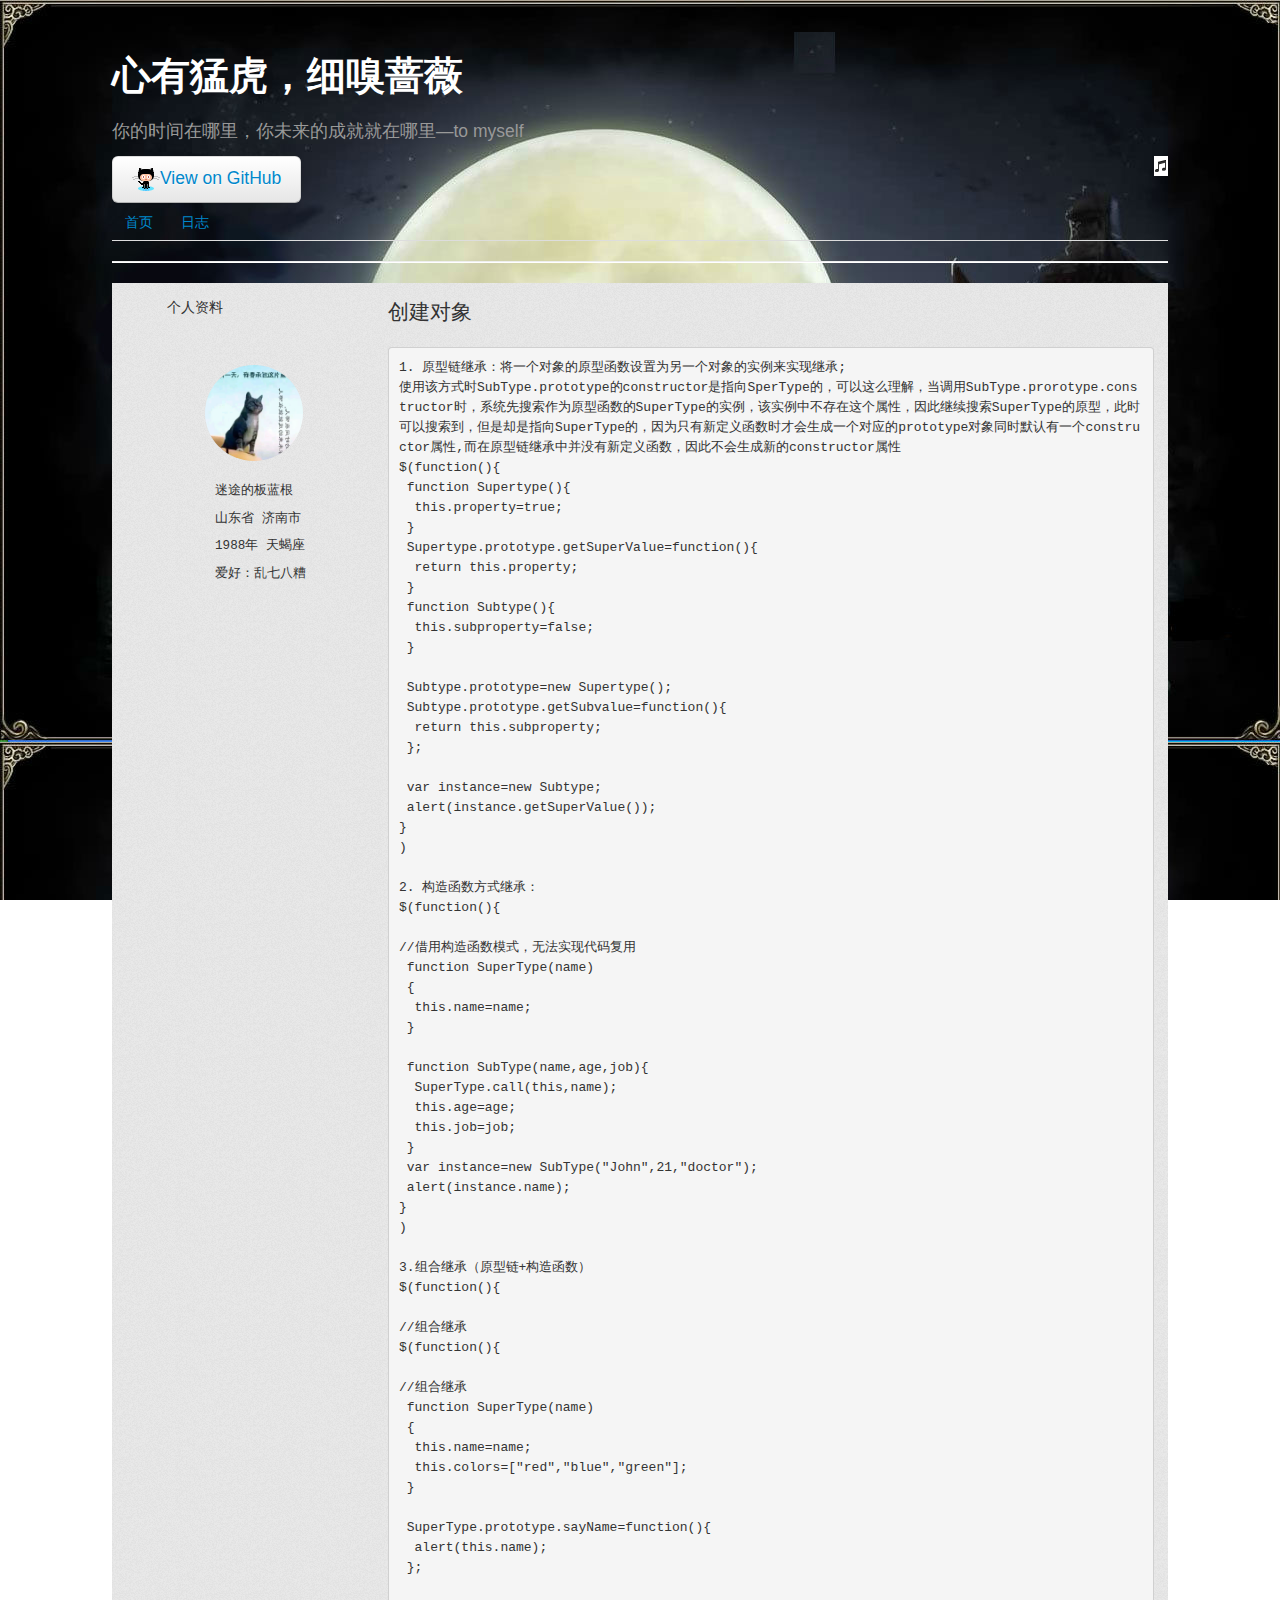
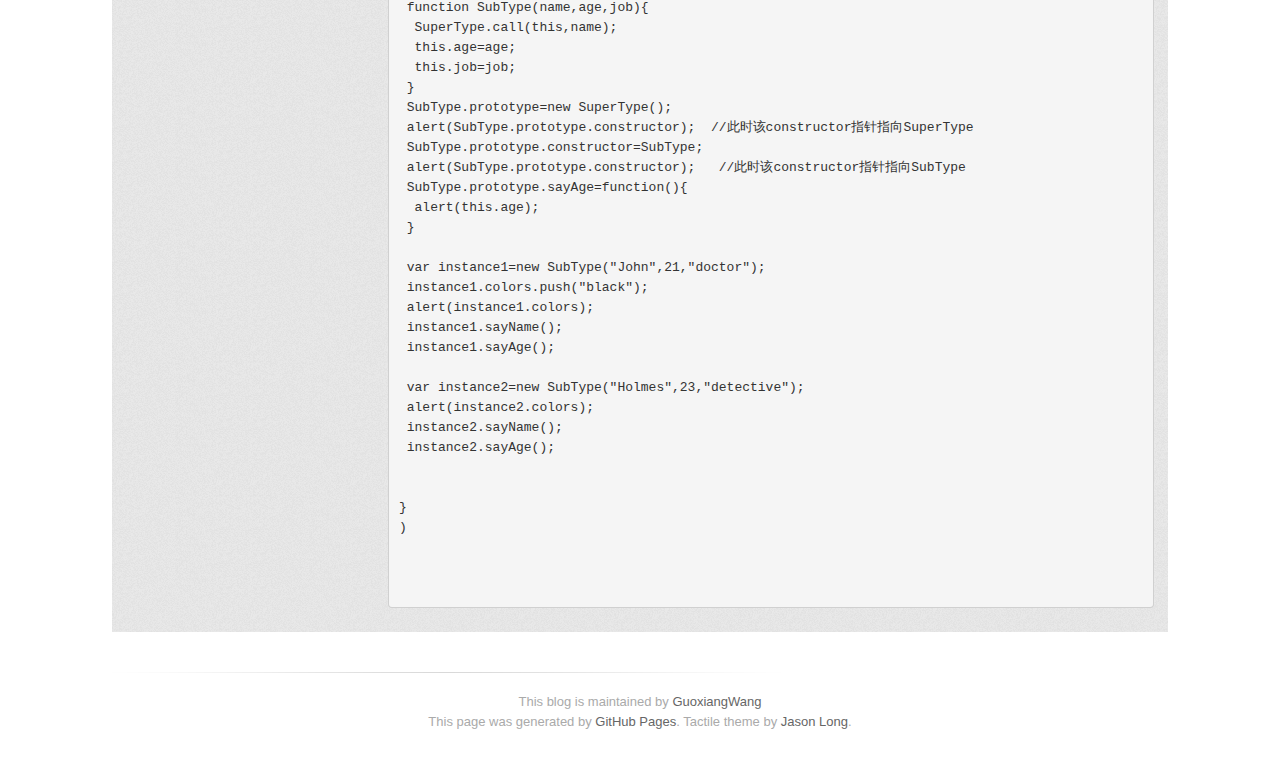
<file: html/code/inheritage.html>
﻿<!DOCTYPE html>
<html>
  <head>
    <meta charset='utf-8'>
    <meta http-equiv="X-UA-Compatible" content="chrome=1">
    <link type="text/css" rel="stylesheet" href="../../bootstrap/css/bootstrap.css">
    <link rel="stylesheet" type="text/css" href="../../stylesheets/myCSS.css">
    <script src="../../javascripts/jQuery.js" type="text/javascript" ></script>
    <script type="text/javascript" src="../../bootstrap/js/bootstrap.js"></script>
    <script type="text/javascript" src="../../javascripts/myJs.js"></script>
    <title>王国祥的博客</title>
  </head>

  <body>
    <div id="container">
      <div class="inner">
        <header>
          <h1>心有猛虎，细嗅蔷薇</h1>
          <h2><small>你的时间在哪里，你未来的成就就在哪里—to myself</small></h2>
			<div id="musicControl">          
			<i class="icon-music"></i>
			</div>
		</header>

        <section id="downloads" class="clearfix">
            <button class="btn btn-large" type="button"><img src="../../images/octocat-icon.png")><a href="https://github.com/GuoxiangWang/xiangzi" id="view-on-github" class="button"><span>View on GitHub</span></a></button>
        </section>


<section id="navigator">
<ul class="nav nav-tabs">
<li><a href="../../index.html">首页</a></li>
<li><a href="../../html/daily.html">日志</a></li>
</section>

<hr>

<section id="main_content">
<div class="row-fluid">

<div class="span3"id="sidebar">
<p>个人资料</p>
<p><img id="sidebarImg1" src="../../images/sculpture.png" /></p>
<pre>
<ul>
<li>迷途的板蓝根</li>
<li>山东省 济南市</li>
<li>1988年 天蝎座</li>
<li>爱好：乱七八糟</li>
</ul>
</pre>
</div>


<div class="span9">
<p class="lead">创建对象</p>
<pre>
1. 原型链继承：将一个对象的原型函数设置为另一个对象的实例来实现继承;
使用该方式时SubType.prototype的constructor是指向SperType的，可以这么理解，当调用SubType.prorotype.constructor时，系统先搜索作为原型函数的SuperType的实例，该实例中不存在这个属性，因此继续搜索SuperType的原型，此时可以搜索到，但是却是指向SuperType的，因为只有新定义函数时才会生成一个对应的prototype对象同时默认有一个constructor属性,而在原型链继承中并没有新定义函数，因此不会生成新的constructor属性
$(function(){
 function Supertype(){
  this.property=true;
 }
 Supertype.prototype.getSuperValue=function(){
  return this.property;
 }
 function Subtype(){
  this.subproperty=false;
 }
 
 Subtype.prototype=new Supertype();
 Subtype.prototype.getSubvalue=function(){
  return this.subproperty;
 };
 
 var instance=new Subtype;
 alert(instance.getSuperValue());
}
) 

2. 构造函数方式继承：
$(function(){
 
//借用构造函数模式，无法实现代码复用
 function SuperType(name)
 {
  this.name=name;
 }

 function SubType(name,age,job){
  SuperType.call(this,name);
  this.age=age;
  this.job=job;
 }
 var instance=new SubType("John",21,"doctor");
 alert(instance.name);
}
) 

3.组合继承（原型链+构造函数）
$(function(){
 
//组合继承
$(function(){
 
//组合继承
 function SuperType(name)
 {
  this.name=name;
  this.colors=["red","blue","green"];
 }
 
 SuperType.prototype.sayName=function(){
  alert(this.name);
 };
 
 function SubType(name,age,job){
  SuperType.call(this,name);
  this.age=age;
  this.job=job;
 }
 SubType.prototype=new SuperType();
 alert(SubType.prototype.constructor);  //此时该constructor指针指向SuperType
 SubType.prototype.constructor=SubType;
 alert(SubType.prototype.constructor);   //此时该constructor指针指向SubType
 SubType.prototype.sayAge=function(){
  alert(this.age);
 }
 
 var instance1=new SubType("John",21,"doctor");
 instance1.colors.push("black");
 alert(instance1.colors);
 instance1.sayName();
 instance1.sayAge();
 
 var instance2=new SubType("Holmes",23,"detective");
 alert(instance2.colors);
 instance2.sayName();
 instance2.sayAge();

 
}
) 



</pre>
</div>





</div>
</div>
        </section>

        <footer>
          This blog is maintained by <a href="https://github.com/GuoxiangWang">GuoxiangWang</a><br>
          This page was generated by <a href="https://pages.github.com">GitHub Pages</a>. Tactile theme by <a href="https://twitter.com/jasonlong">Jason Long</a>.
        </footer>

      </div>  
      
    </div>
  </body>
</html>
</file>
<file: stylesheets/myCSS.css>
body{
margin:4em 8em 0 8em;
background-image:url(../images/spring.JPG);
background-attachment:fixed;
}

header{
  color:white;
}

#main_content{
background-image:url(../images/body-bg.png);
background-repeat:repeat;
padding:1em;
}

#downloads li{
display:inline;
}

#downloads img{
vertical-align:middle;
}

#musicControl{
float:right;
background-color:white;
}

audio{
display:none;
}

footer {
  text-align:center;
  padding-top: 20px;
  padding-bottom: 30px;
  margin-top: 40px;
  font-size: 13px;
  color: #aaa;
  background: transparent url('../images/hr.png') 0 0 no-repeat;
}
footer a {
  color: #666;
}
footer a:hover {
  color: #444;
}

#toolbar{
float:right;
}

.thumbnails img{
height:10em;
}


#sidebarImg1{
width:49%;
margin:19%;
border-radius:50%;
}

#sidebar{
padding-left:4%;
}


#sidebar ul{
list-style-type:none;
}

#sidebar li{
margin-top:-2em;
padding:0.5em;
}


#sidebar pre{
font-size:90%;
text-indent:5%;
margin-top:-19%;
background:none transparent;
border:none;
}

#mainContent{
	min-height:20em;
	font-size:3em;
}
#mainContent button{
	display:block;
	height:1.5em;
	margin-bottom:1em;
    font-size:2em;
}
#mainContent p{
line-height:2em;
font-size:1.8em;
margin-bottom;1em;

}
table{
	text-align:center;
	margin:1em 0;
}
.even{
	height:4em;
	vertical-align:0.1em;
}
table img{
	width:60%;
}
h3{
	border-bottom:dotted thin white;
}
</file>
